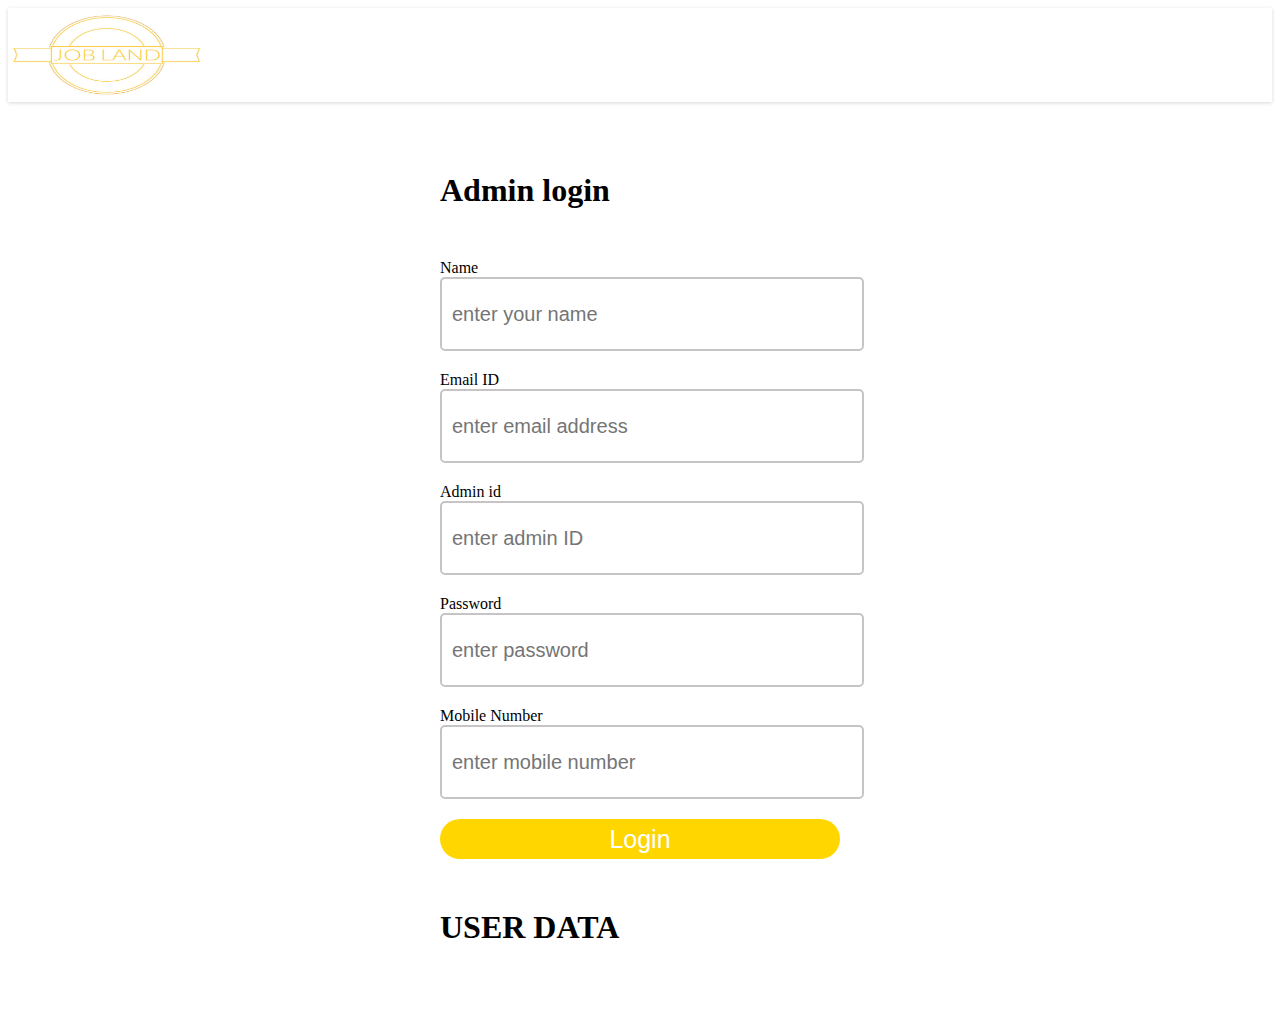
<file: admin.html>
<!DOCTYPE html>
<html lang="en">
<head>
    <meta charset="UTF-8">
    <meta http-equiv="X-UA-Compatible" content="IE=edge">
    <meta name="viewport" content="width=device-width, initial-scale=1.0">
    <title>Admin</title>
    <link rel="stylesheet" href="./cssfiles/admin.css">
</head>
<body>
    <div id="nav">
        <a href="index.html"><img src="./pictures/logo project.jpeg"></a>

    </div>
    <form id ="container">
         <h1>Admin login</h1>
         <label>Name</label>
        <input id='name'type="text" placeholder="enter your name">
        <label>Email ID</label>
        <input id='email'type="text" placeholder="enter email address">
        <label>Admin id</label>
        <input id='adid'type="text" placeholder="enter admin ID">
        <label>Password</label>
        <input id='password'type="password" placeholder="enter password">
        <label>Mobile Number</label>
        <input id="mobile" type="number" placeholder="enter mobile number">
        <button id="login">Login</button>
        <h1>USER DATA</h1>
    </form>
    
    <div id="info">
        <!-- append -->
    </div>
</body>
</html>
<script src="./scriptFile/admin.js"></script>
</file>
<file: cssfiles/admin.css>
#container{
        margin: auto;
        width: 400px;
        padding: 20px;
      }
      input{
        width: 400px;
        height: 50px;
        margin-bottom: 20px;
        border: 2px solid rgb(198, 196, 196);
        border-radius: 5px;
        font-size: 20px;
        padding: 10px;
      }
      button{
        width: 400px;
        height: 40px;
        background-color:#FFD600 ;
        border:0;
        border-radius: 40px;
        color: white;
        font-size: 25px;
      }
      #nav{
    display: flex;
    justify-content: space-between;
    color: gray;
    box-shadow: rgba(0, 0, 0, 0.16) 0px 1px 4px;
}
#nav >a >img{
    width: 200px;
    height: 90px;
}
h1{
  margin-top: 50px;
  margin-bottom: 50px;
  
}
#info {
  display: grid;
  grid-template-columns: repeat(3,1fr);
  gap: 30px;
}
#info >div {
  margin: 60px;
  box-shadow: rgba(100, 100, 111, 0.2) 0px 7px 29px 0px;
  padding: 30px;
   background-color: #FFD600;
}
#info >div >h2{
    background-color: #FFD600;
     color: white;
}
#info >div >h3{
  color:white;
}
</file>
